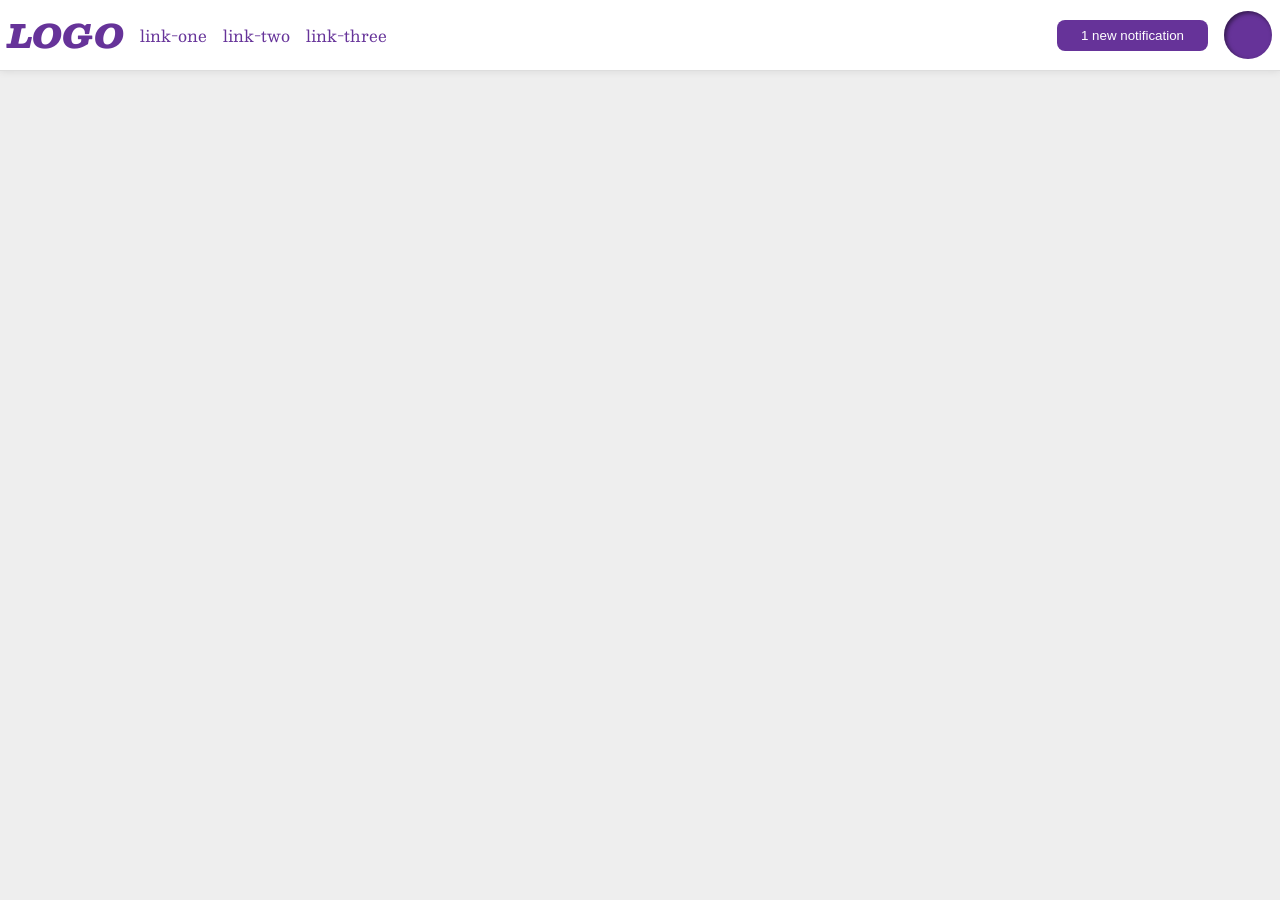
<file: foundations/flex/03-flex-header-2/index.html>
<!DOCTYPE html>
<html lang="en">
  <head>
    <meta charset="UTF-8">
    <meta http-equiv="X-UA-Compatible" content="IE=edge">
    <meta name="viewport" content="width=device-width, initial-scale=1.0">
    <title>Flex Header 2</title>
    <link rel="stylesheet" href="style.css">
  </head>
  <body>
    <div class="header">
      <div class="left"> 
        <div class="logo">
          LOGO
        </div>
        <ul class="links">
          <li><a href="https://google.com">link-one</a></li>
          <li><a href="https://google.com">link-two</a></li>
          <li><a href="https://google.com">link-three</a></li>
        </ul>
      </div>
      
      <div class="right"> 
        <button class="notifications">
          1 new notification
        </button>
        <div class="profile-image"></div>
      </div>

    </div>
  </body>
</html>
</file>
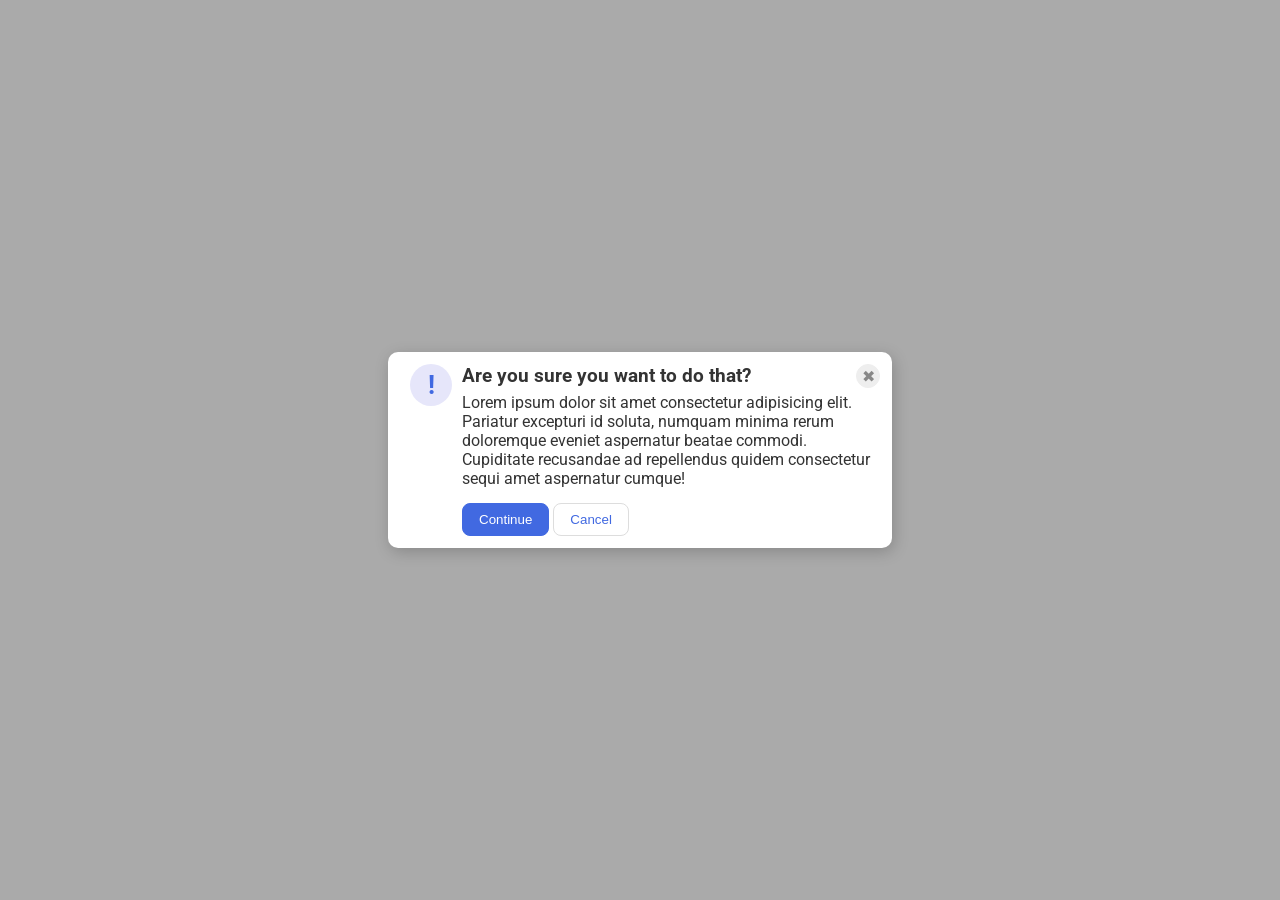
<file: foundations/flex/05-flex-modal/index.html>
<!DOCTYPE html>
<html lang="en">
  <head>
    <meta charset="UTF-8">
    <meta http-equiv="X-UA-Compatible" content="IE=edge">
    <meta name="viewport" content="width=device-width, initial-scale=1.0">
    <link rel="stylesheet" href="style.css">
    <title>Modal</title>
  </head>
  <body>
    <div class="modal">
      <div class="icon">!</div>
      <div class="container"> 
        <div class="close-container">
          <div class="header">Are you sure you want to do that?</div>
          <button class="close-button">✖</button>
        </div>

        <div class="text">Lorem ipsum dolor sit amet consectetur adipisicing elit. 
          Pariatur excepturi id soluta, numquam minima rerum doloremque eveniet 
          aspernatur beatae commodi. Cupiditate recusandae ad repellendus quidem 
          consectetur sequi amet aspernatur cumque!
        </div>

        <div button="cancel-continue">
          <button class="continue">Continue</button>
          <button class="cancel">Cancel</button>
        </div>
  
      </div>

    </div>
  </body>
</html>
</file>
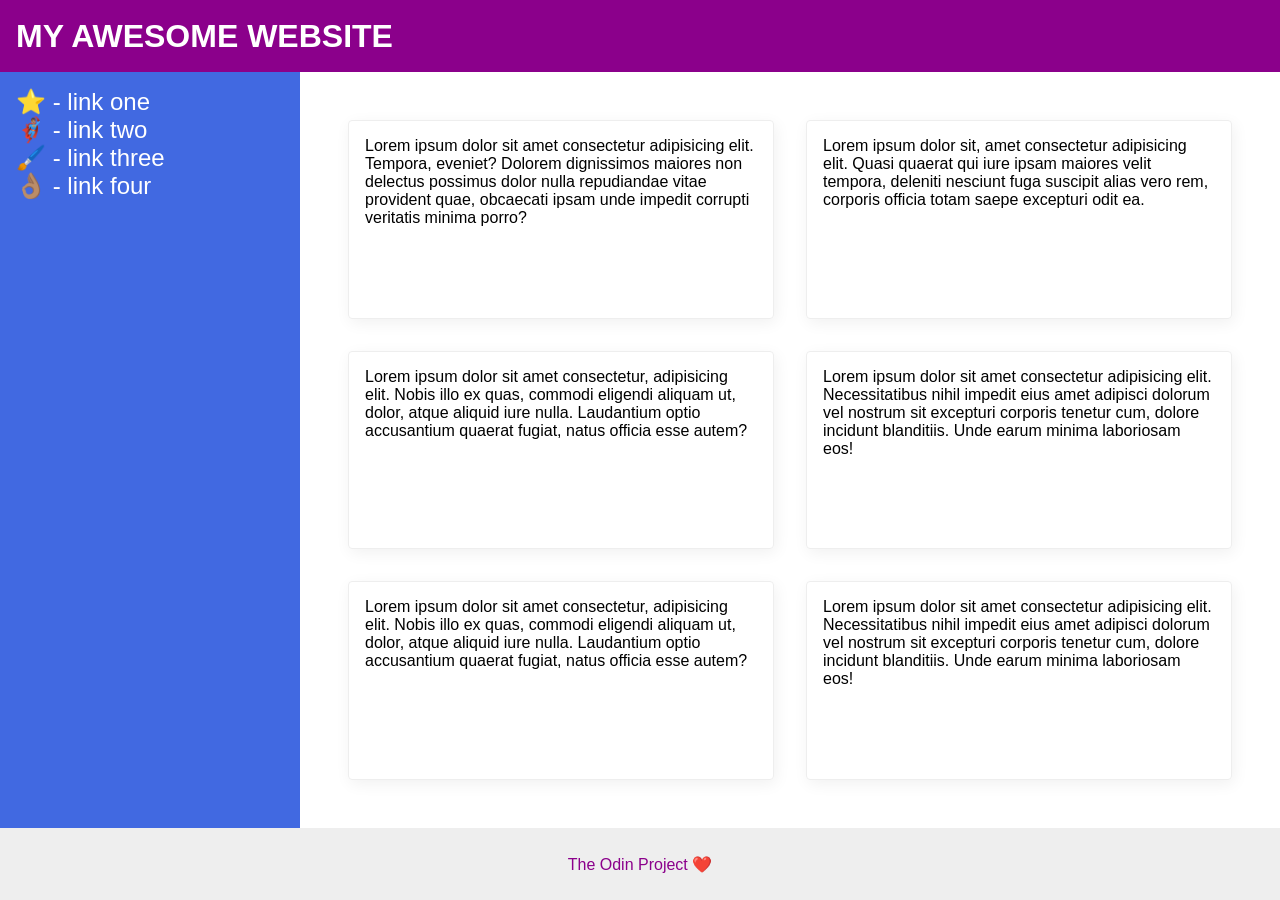
<file: foundations/flex/07-flex-layout-2/index.html>
<!DOCTYPE html>
<html lang="en">
  <head>
    <meta charset="UTF-8">
    <meta http-equiv="X-UA-Compatible" content="IE=edge">
    <meta name="viewport" content="width=device-width, initial-scale=1.0">
    <title>The Holy Grail</title>
    <link rel="stylesheet" href="style.css">
  </head>
  <body>
    <div class="header">
      MY AWESOME WEBSITE
    </div>


    <div class="body-container">
      <div class="sidebar">
        <ul>
          <li><a href="#">⭐ - link one</a></li>
          <li><a href="#">🦸🏽‍♂️ - link two</a></li>
          <li><a href="#">🖌️ - link three</a></li>
          <li><a href="#">👌🏽 - link four</a></li>
        </ul>
      </div>

      <div class="card-container">
        <div class="card">Lorem ipsum dolor sit amet consectetur adipisicing elit. Tempora, eveniet? Dolorem dignissimos maiores non delectus possimus dolor nulla repudiandae vitae provident quae, obcaecati ipsam unde impedit corrupti veritatis minima porro?</div>
        <div class="card">Lorem ipsum dolor sit, amet consectetur adipisicing elit. Quasi quaerat qui iure ipsam maiores velit tempora, deleniti nesciunt fuga suscipit alias vero rem, corporis officia totam saepe excepturi odit ea.</div>
        <div class="card">Lorem ipsum dolor sit amet consectetur, adipisicing elit. Nobis illo ex quas, commodi eligendi aliquam ut, dolor, atque aliquid iure nulla. Laudantium optio accusantium quaerat fugiat, natus officia esse autem?</div>
        <div class="card">Lorem ipsum dolor sit amet consectetur adipisicing elit. Necessitatibus nihil impedit eius amet adipisci dolorum vel nostrum sit excepturi corporis tenetur cum, dolore incidunt blanditiis. Unde earum minima laboriosam eos!</div>
        <div class="card">Lorem ipsum dolor sit amet consectetur, adipisicing elit. Nobis illo ex quas, commodi eligendi aliquam ut, dolor, atque aliquid iure nulla. Laudantium optio accusantium quaerat fugiat, natus officia esse autem?</div>
        <div class="card">Lorem ipsum dolor sit amet consectetur adipisicing elit. Necessitatibus nihil impedit eius amet adipisci dolorum vel nostrum sit excepturi corporis tenetur cum, dolore incidunt blanditiis. Unde earum minima laboriosam eos!</div>
      </div>
      
    </div>


    <div class="footer">
      The Odin Project ❤️
    </div>
  </body>
</html>
</file>
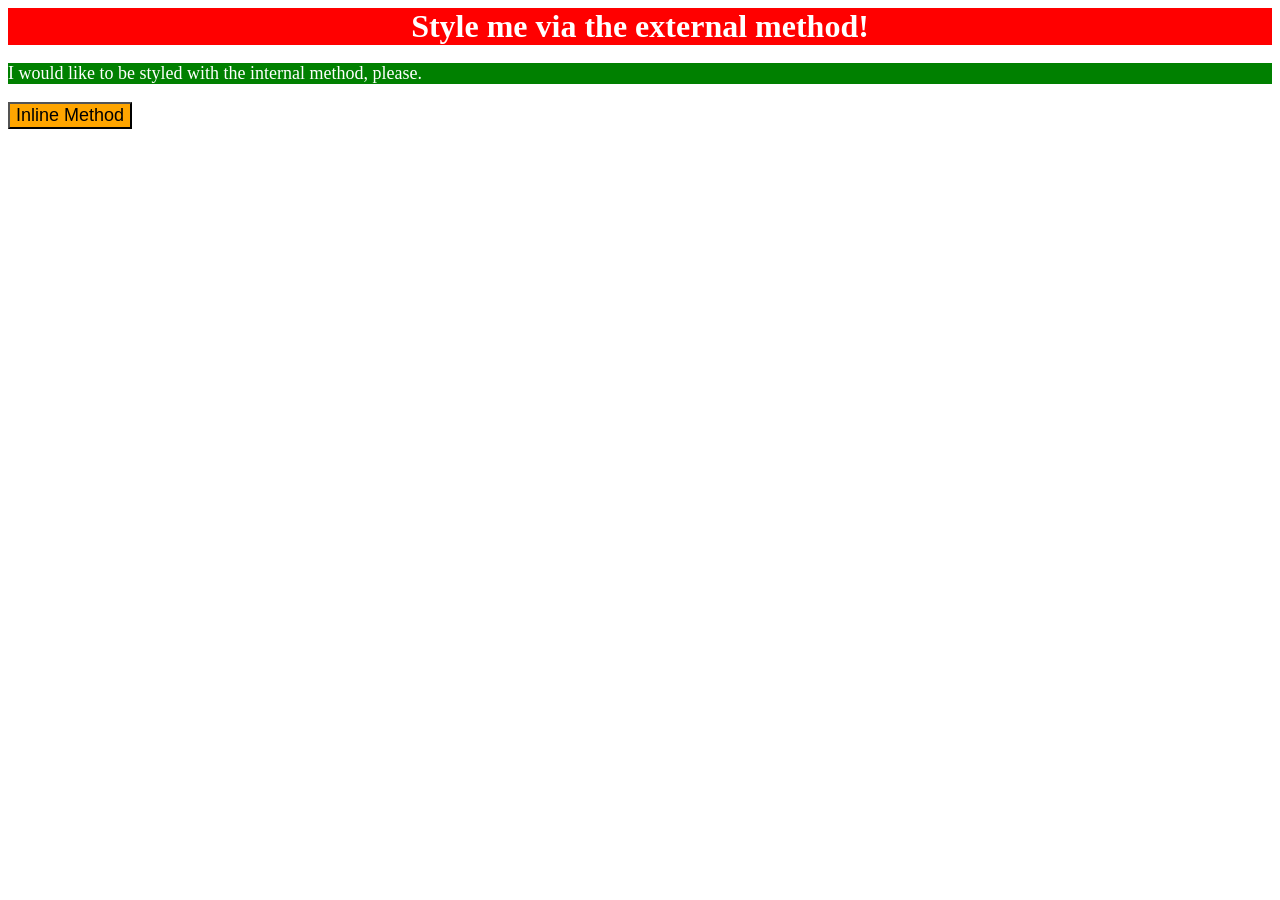
<file: foundations/intro-to-css/01-css-methods/index.html>
<!DOCTYPE html>
<html lang="en">
  <head>
    <meta charset="UTF-8">
    <meta http-equiv="X-UA-Compatible" content="IE=edge">
    <meta name="viewport" content="width=device-width, initial-scale=1.0">
    <title>Methods for Adding CSS</title>
    <link rel="stylesheet" href="./styles.css">

    <style>
      p{
         background-color: green;
         color: white;
         font-size: 18px;
      }
    </style>
  </head>
  <body>
    <div>Style me via the external method!</div>
    <p>I would like to be styled with the internal method, please.</p>
    <button style="background-color: orange; font-size: 18px;">Inline Method</button>
  </body>
</html>
</file>
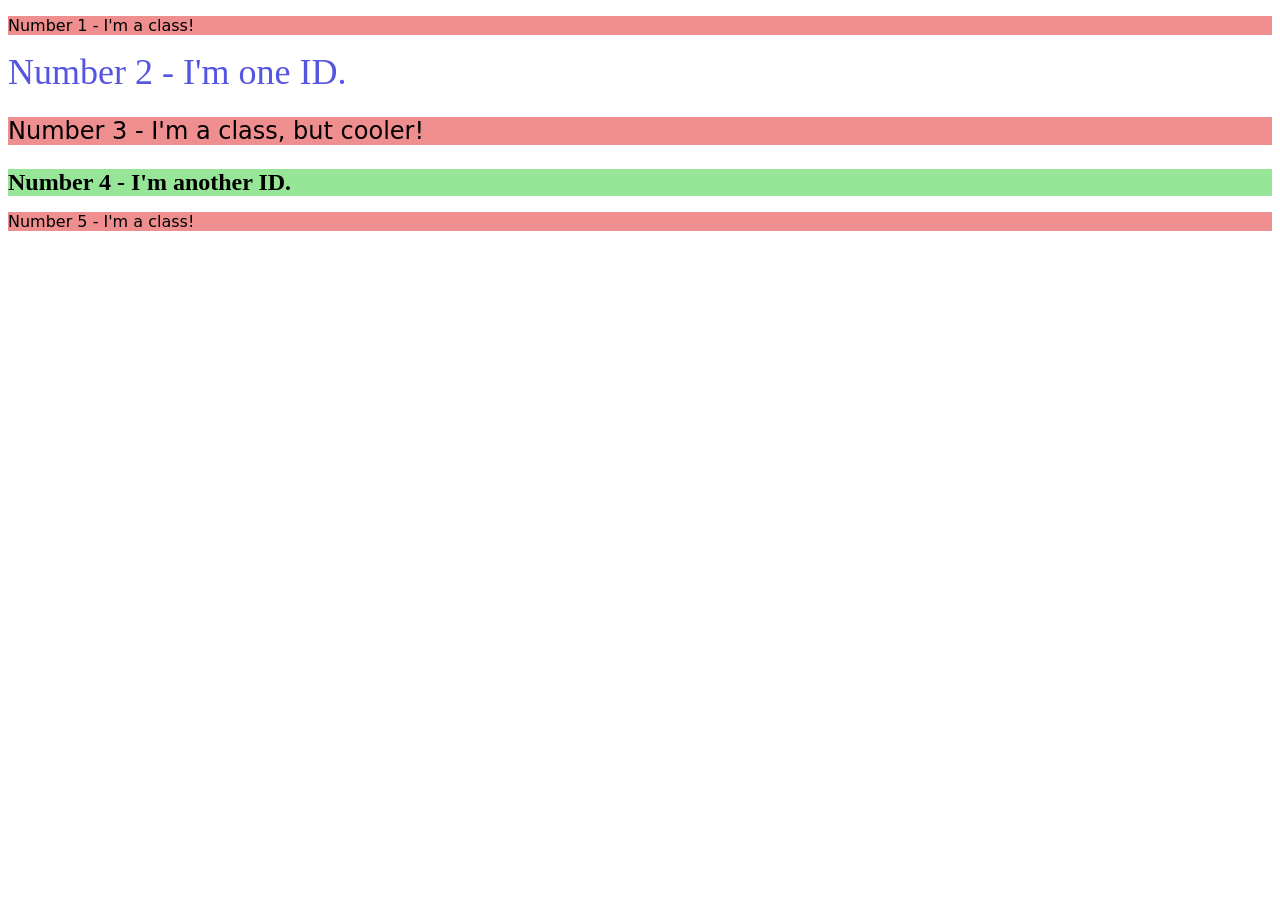
<file: foundations/intro-to-css/02-class-id-selectors/index.html>
<!DOCTYPE html>
<html lang="en">
  <head>
    <meta charset="UTF-8">
    <meta http-equiv="X-UA-Compatible" content="IE=edge">
    <meta name="viewport" content="width=device-width, initial-scale=1.0">
    <title>Class and ID Selectors</title>
    <link rel="stylesheet" href="style.css">
  </head>
  <body>
    <p class="odd-p">Number 1 - I'm a class!</p>
    <div id="num2-div">Number 2 - I'm one ID.</div>
    <p class="odd-p change-font" >Number 3 - I'm a class, but cooler!</p>
    <div id="num4-div" class="change-font">Number 4 - I'm another ID.</div>
    <p class="odd-p">Number 5 - I'm a class!</p>
  </body>
</html>
</file>
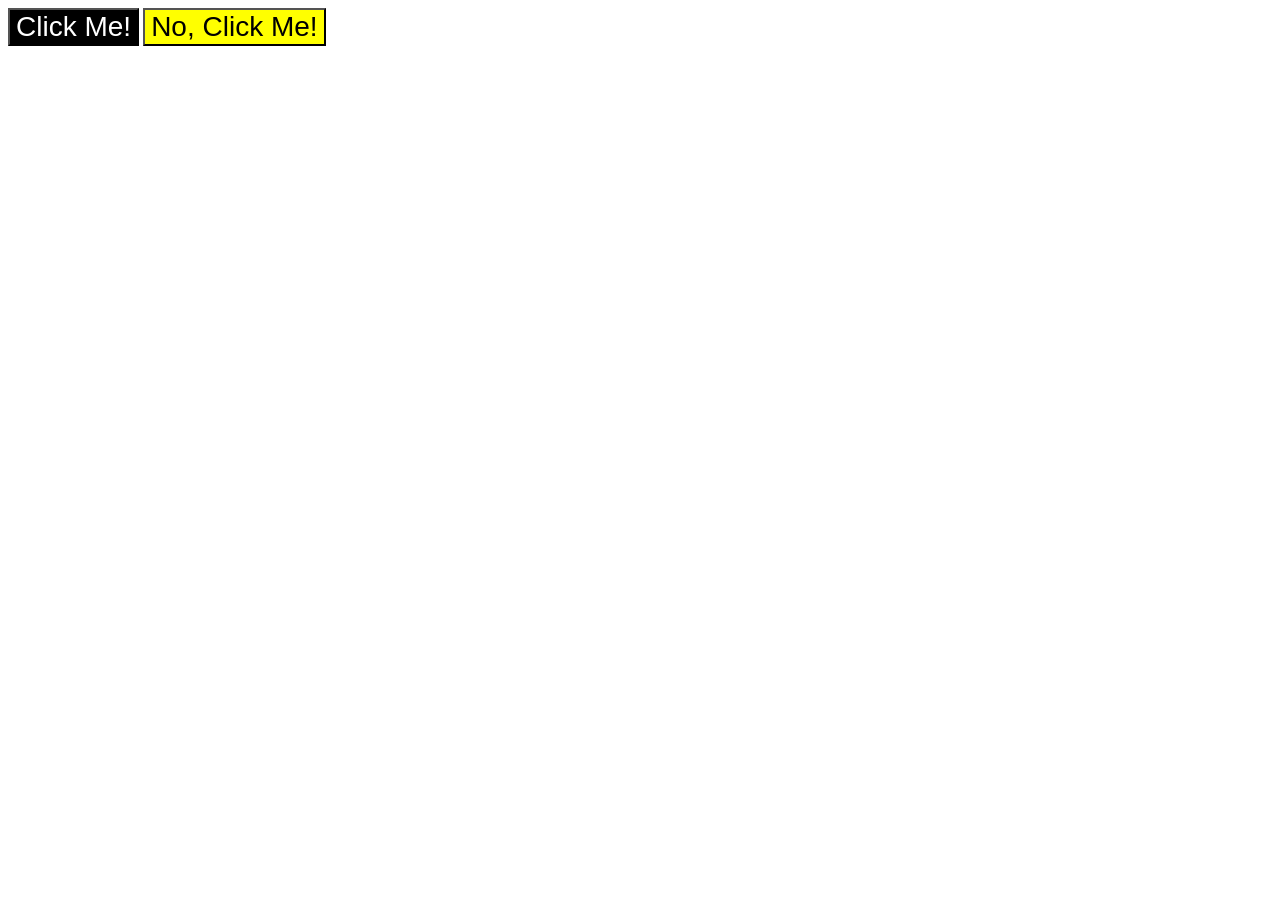
<file: foundations/intro-to-css/03-grouping-selectors/index.html>
<!DOCTYPE html>
<html lang="en">
  <head>
    <meta charset="UTF-8">
    <meta http-equiv="X-UA-Compatible" content="IE=edge">
    <meta name="viewport" content="width=device-width, initial-scale=1.0">
    <title>Grouping Selectors</title>
    <link rel="stylesheet" href="style.css">
  </head>
  <body>
    <button class="og-click">Click Me!</button>
    <button class="jelly-click">No, Click Me!</button>
  </body>
</html>
</file>
<file: foundations/flex/03-flex-header-2/style.css>
/* this is some magical font-importing.  
you'll learn about it later. */
@import url('https://fonts.googleapis.com/css2?family=Besley:ital,wght@0,400;1,900&display=swap');

/* for Debugging purposes  
*{
  outline: 1px solid red;
}
*/

body {
  margin: 0;
  background: #eee;
  font-family: Besley, serif;
}

.header {
  background: white;
  border-bottom: 1px solid #ddd;
  box-shadow: 0 0 8px rgba(0,0,0,.1);
  display: flex;
  justify-content: space-between;
  padding: 8px;
}

.profile-image {
  background: rebeccapurple;
  box-shadow: inset 2px 2px 4px rgba(0,0,0,.5);
  border-radius: 50%;
  width: 48px;
  height: 48px;
}

.logo {
  color: rebeccapurple;
  font-size: 32px;
  font-weight: 900;
  font-style: italic;
}

button {
  border: none;
  border-radius: 8px;
  background: rebeccapurple;
  color: white;
  padding: 8px 24px;
}

a {
  /* this removes the line under our links */
  text-decoration: none;
  color: rebeccapurple;
}

ul {
  display: flex;
  /* ul by default have some padding and margin */
  padding: 0;
  margin: 0;
  list-style-type: none;
  gap: 16px;
}

.left,
.right{
  display: flex;
  align-items: center;
  gap: 16px;
}
</file>
<file: foundations/flex/05-flex-modal/style.css>
@import url('https://fonts.googleapis.com/css2?family=Roboto:wght@400;700&display=swap');


html, body {
  height: 100%;
}

body {
  font-family: Roboto, sans-serif;
  margin: 0;
  background: #aaa;
  color: #333;
  /* I'll give you this one for free lol */
  display: flex;
  align-items: center;
  justify-content: center;
}
.modal {
  background: white;
  width: 480px;
  border-radius: 10px;
  box-shadow: 2px 4px 16px rgba(0,0,0,.2);
  
  display: flex;
  padding: 12px;
  justify-content: space-between;
}

.container{
  display: flex;
  flex-direction: column;
  gap: 5px;
}

.icon {
  color: royalblue;
  font-size: 26px;
  font-weight: 700;
  background: lavender;
  width: 42px;
  height: 42px;
  border-radius: 50%;
  display: flex;
  align-items: center;
  justify-content: center;
  margin: 0px 10px;
  flex-shrink: 0;
}

.close-button {
  background: #eee;
  border-radius: 50%;
  color: #888;
  font-weight: 400;
  font-size: 16px;
  height: 24px;
  width: 24px;
  display: flex;
  align-items: center;
  justify-content: center;
  border: 1px solid #eee;
  padding: 0;
}

button {
  cursor: pointer;
  padding: 8px 16px;
  border-radius: 8px;
}

button.continue {
  background: royalblue;
  border: 1px solid royalblue;
  color: white;
}

button.cancel {
  background: white;
  border: 1px solid #ddd;
  color: royalblue;
}

.close-container{
  display: flex;
  justify-content: space-between;
}

.header{
  font-weight: bold;
  font-size:larger;
}

.text{
  margin-bottom: 10px;
}
</file>
<file: foundations/flex/07-flex-layout-2/style.css>
*{
  box-sizing: border-box;
  margin: 0px;
  padding: 0px;
  text-decoration: none;
  list-style: none;
}

body {
  font-family: -apple-system, BlinkMacSystemFont, 'Segoe UI', Roboto, Oxygen, Ubuntu, Cantarell, 'Open Sans', 'Helvetica Neue', sans-serif;
  margin: 0;
  min-height: 100vh;

  display: flex;
  flex-direction: column;
}

.header {
  height: 72px;
  background: darkmagenta;
  color: white;
  
  display: flex;
  align-items: center;
  padding-left: 16px;
  font-weight: bold;
  font-size: 32px;
}

.footer {
  height: 72px;
  background: #eee;
  color: darkmagenta;

  display: flex;
  align-items: center;
  justify-content: center;
}

.sidebar {
  width: 300px;
  background: royalblue;
  box-sizing: border-box;

  flex: 1 0 auto;
  padding: 16px;
}

.card {
  border: 1px solid #eee;
  box-shadow: 2px 4px 16px rgba(0,0,0,.06);
  border-radius: 4px;
  
  flex: 1 1 300px;
  padding: 16px;
}

.body-container{
  display: flex;
  flex: auto;
}

.card-container{
  display: flex;
  flex-wrap: wrap;
  padding: 48px;
  gap: 32px;
}

ul li a{
  font-size: 24px;
  color: white;
}
</file>
<file: foundations/intro-to-css/01-css-methods/styles.css>
div{
    background-color: red;
    color: white;
    font-size: 32px;
    text-align: center;
    font-weight: bold;
}
</file>
<file: foundations/intro-to-css/02-class-id-selectors/style.css>
/* Add CSS Styling */
.odd-p{
    background-color: #ef8e8e;
    font-family: Verdana, 'DejaVu Sans', sans-serif;
}

#num2-div{
    color:rgb(85, 85, 226);
    font-size: 36px;
}

.change-font{
    font-size: 24px;
}

#num4-div{
    background-color: rgb(151, 229, 151);
    font-weight: bold;
}
</file>
<file: foundations/intro-to-css/03-grouping-selectors/style.css>
/* Add CSS Styling */
.og-click, 
.jelly-click{
font-size: 28px;
font-family: Helvetica, 'Times New Roman', sans-serif
}

.og-click{
background-color: black;
color: white
}

.jelly-click{
background-color: yellow;
}
</file>
